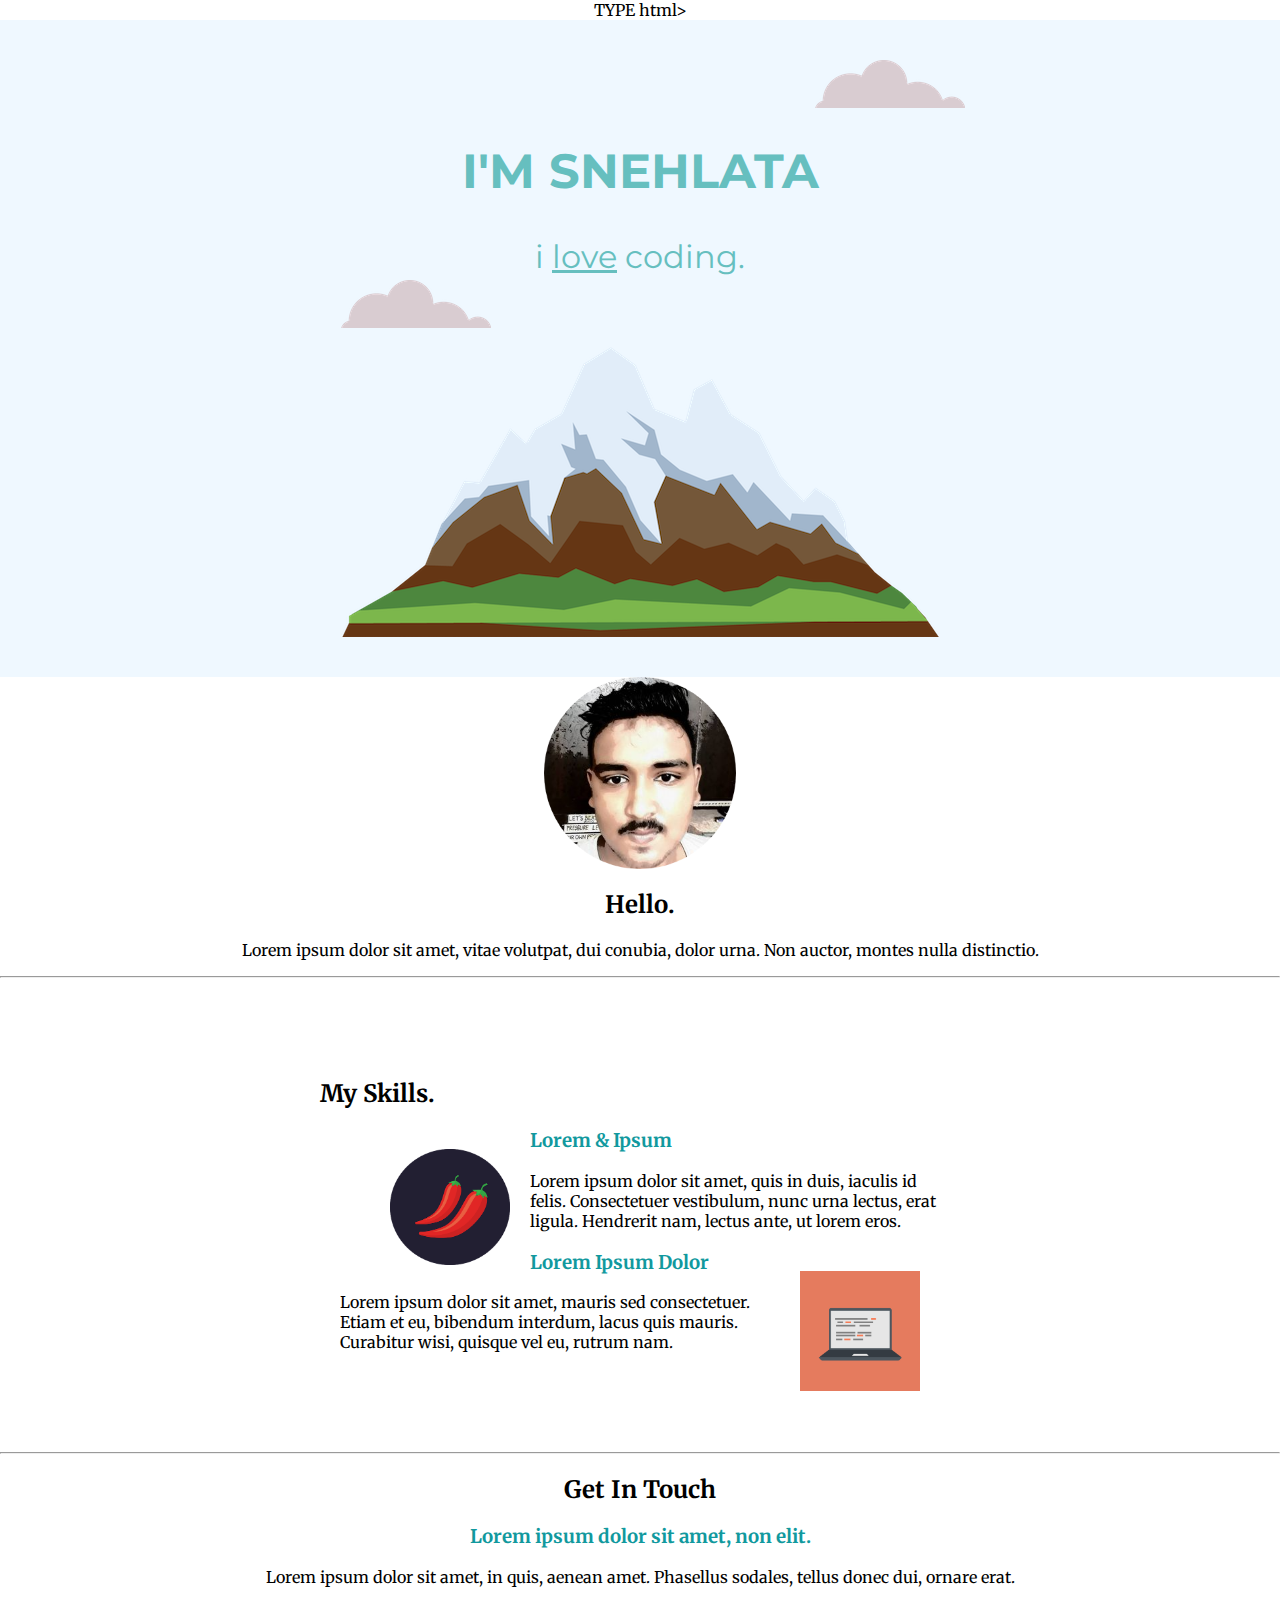
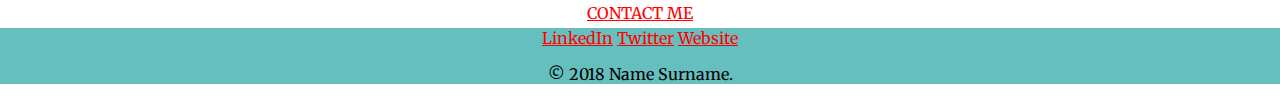
<file: indexnew.html>
TYPE html>
<html lang="en" dir="ltr">

<head>
  <meta charset="utf-8">
  <title>my site</title>
  <link rel="stylesheet" href="styles.css">
  <link rel="icon" href="android-chrome-512x512.png">
  <link rel="preconnect" href="https://fonts.gstatic.com">
<link href="https://fonts.googleapis.com/css2?family=Merriweather+Sans:wght@300&family=Merriweather:ital,wght@1,300&family=Montserrat:wght@300&family=Sacramento&display=swap" rel="stylesheet">
</head>

<body>
  <div class="top-container">
    <img class="top-cloud" src="cloud.png" alt="">
  <div class="challenge">
    <h1>I'M SNEHLATA</h1>
    <p class="intro">i <span class="r">love</span> coding.</p>
    </div>
    <img class="bottom-cloud"src="cloud.png" alt="">
    <img src="mountain.png" alt="">
  </div>
  <div class="middle-container">
    <div class="profile">
      <img class="sakal"src="1.png" alt="">
      <h2>Hello.</h2>
      <p>Lorem ipsum dolor sit amet, vitae volutpat, dui conubia, dolor urna. Non auctor, montes nulla distinctio.</p>
    </div>
    <hr>
    <div class="skills">
      <h2>My Skills.</h2>
      <div class="skill-row1">
        <img class="image-correction1" src="chillies.png" alt="">
        <h3>Lorem & Ipsum</h3>
        <p>Lorem ipsum dolor sit amet, quis in duis, iaculis id felis. Consectetuer vestibulum, nunc urna lectus, erat ligula. Hendrerit nam, lectus ante, ut lorem eros.</p>
      </div>

      <div class="skill-row2">
        <img class="image-correction2" src="computer.png" alt="">
        <h3>Lorem Ipsum Dolor</h3>
        <p>Lorem ipsum dolor sit amet, mauris sed consectetuer. Etiam et eu, bibendum interdum, lacus quis mauris. Curabitur wisi, quisque vel eu, rutrum nam.</p>
      </div>
    </div>
    <hr>
    <div class="contact-me">
      <h2>Get In Touch</h2>
      <h3>Lorem ipsum dolor sit amet, non elit.</h3>
      <p>Lorem ipsum dolor sit amet, in quis, aenean amet. Phasellus sodales, tellus donec dui, ornare erat.</p>
      <a class="btn" href="mailto:tusharbairi75@gmail.com">CONTACT ME</a>
    </div>
  </div>


  <div class="bottom-container">
    <a class="footer-link" href="https://www.linkedin.com/">LinkedIn</a>
    <a class="footer-link" href="https://twitter.com/">Twitter</a>
    <a class="footer-link" href="https://www.appbrewery.co/">Website</a>
    <p>© 2018 Name Surname.</p>
  </div>


</body>

</html>
</file>
<file: styles.css>
body{
  margin: 0;
  text-align: center;
  font-family:  merriweather ,serif;                                              /*align elements in centre of website*/
}

h1{
  margin: 0;
  padding: 30px;
  font-family:Montserrat,sans-serif ;
  font-size: 3rem;
  color: #66BFBF;
}
.intro{
  margin: 0;
  font-family: Montserrat,sans-serif;
  font-size: 2em;
  color: #66BFBF;
}
h3
{
  color: #11999E;
}
a{
  color:red;
}
.top-container
{
  padding: 40px;
  background-color: #eff8ff;
}
.r
{
  text-decoration: underline;
}
.bottom-cloud
{
  position: absolute;      /* I USED absolute NOT RELATIVE BECAUSE IT DOES NOT LEAVES EMPTY SPACE BUT ABSOLUTE DOES*/

  }
  .top-cloud
  {
    position: relative;
left:250px;
  }
.challenge
{
  line-height: 1.4;
}
.skills{
text-align: left;
  width: 50%;
  margin: 100px auto 100px auto;
}
.skill-row1
  {margin: 20px;

  }
  .skill-row2
    {
      margin: 20px;

    }
    .test1
    {
      border-style: dotted none none;
    border-color: grey;
    height: 5px;
    border-width: 4px;
    width: 20%;
    }




.sakal
{
  width:15%;
}
.image-correction1
{
  width:20%;
  float:left;     /*to put text on side of the image*/
margin-left: 30px;
padding: 20px;
}
.image-correction2
{
  width:20%;
  margin-left: 30px;
  padding: 20px;
  float:right;         /*to put text on side of the image*/

}
.bottom-container
{
  margin-top: 5px;
  background-color: #66bfbf;
}
.linkedin
{
  width : 5%;
}
</file>
